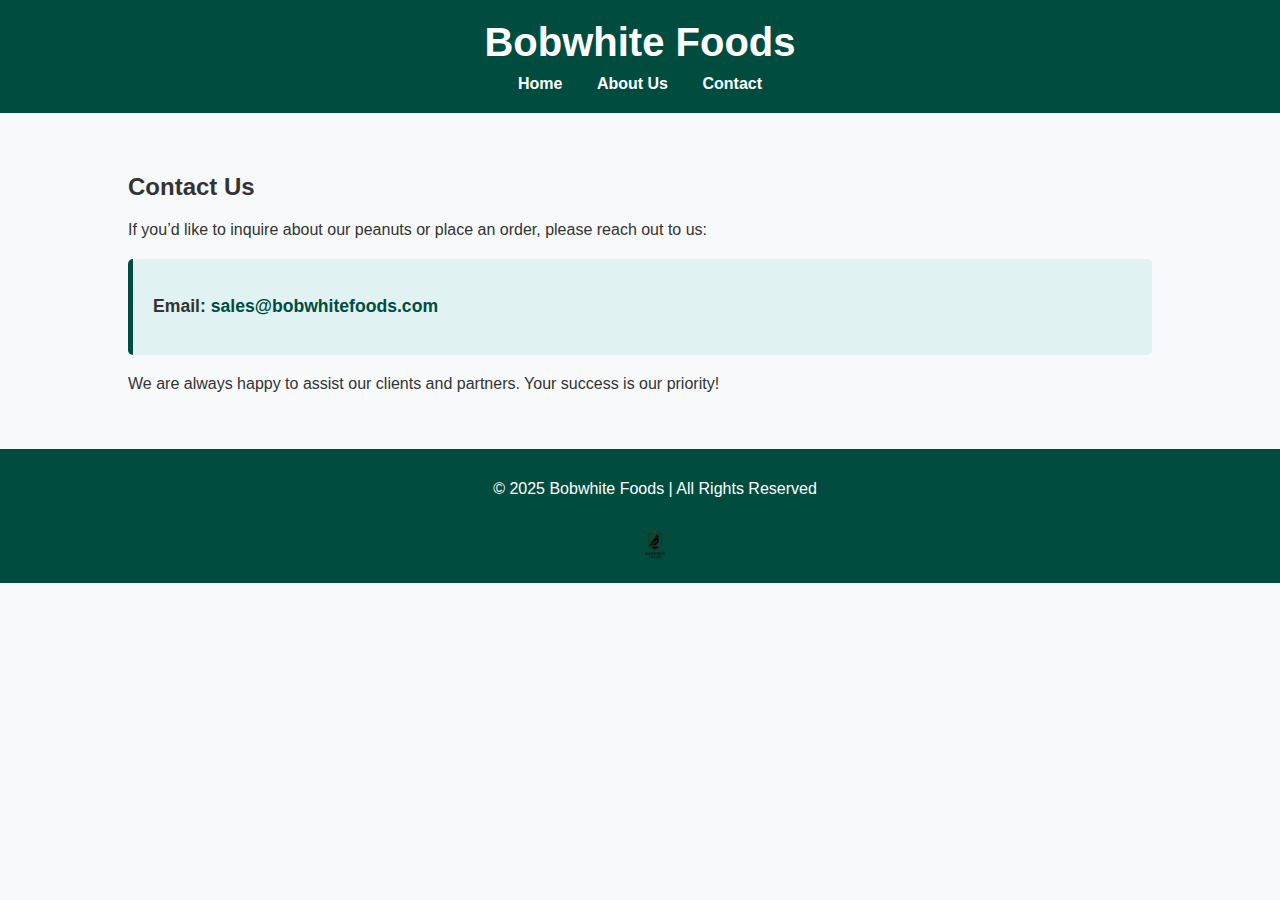
<file: contact.html>
<!DOCTYPE html>
<html lang="en">
<head>
  <meta charset="UTF-8">
  <meta name="viewport" content="width=device-width, initial-scale=1.0">
  <title>Contact Us - Bobwhite Foods</title>
  <link rel="stylesheet" href="style.css">
</head>
<body>
  <header>
    <h1>Bobwhite Foods</h1>
    <nav>
      <a href="index.html">Home</a>
      <a href="about.html">About Us</a>
      <a href="contact.html">Contact</a>
    </nav>
  </header>

  <div class="container">
    <h2>Contact Us</h2>
    <p>If you’d like to inquire about our peanuts or place an order, please reach out to us:</p>

    <div class="contact-card">
      <p><strong>Email:</strong> <a href="mailto:info@bobwhitefoods.com">sales@bobwhitefoods.com</a></p>
      <!-- <p><strong>Phone:</strong> +1 123-456-7890</p> -->
      <!-- <p><strong>Address:</strong> 123 Peanuts Lane, Toronto, ON, Canada</p> -->
    </div>

    <p>We are always happy to assist our clients and partners. Your success is our priority!</p>
  </div>

  <footer>
    <p>&copy; 2025 Bobwhite Foods | All Rights Reserved</p>
    <img src="images/Bob White Logo.png" alt="Bobwhite Foods Logo">
  </footer>
</body>
</html>
</file>
<file: style.css>
/* style.css */
body {
  font-family: Arial, sans-serif;
  margin: 0;
  padding: 0;
  background-color: #f8f9fa;
  color: #333;
}

header {
  background-color: #004d40;
  color: white;
  padding: 20px;
  text-align: center;
}

header h1 {
  margin: 0;
  font-size: 2.5rem;
}

nav {
  margin-top: 10px;
}

nav a {
  color: white;
  text-decoration: none;
  margin: 0 15px;
  font-weight: bold;
}

nav a:hover {
  text-decoration: underline;
}

.container {
  width: 80%;
  margin: auto;
  padding: 40px 0;
}

footer {
  background-color: #004d40;
  color: white;
  text-align: center;
  padding: 15px;
  position: relative;
  bottom: 0;
  width: 100%;
}

footer img {
  height: 40px;
  margin-top: 10px;
}
.contact-card {
  background-color: #e0f2f1;
  border-left: 5px solid #004d40;
  padding: 20px;
  margin: 20px 0;
  border-radius: 5px;
  font-size: 1.1rem;
}

.contact-card a {
  color: #004d40;
  text-decoration: none;
  font-weight: bold;
}

.contact-card a:hover {
  text-decoration: underline;
}
</file>
